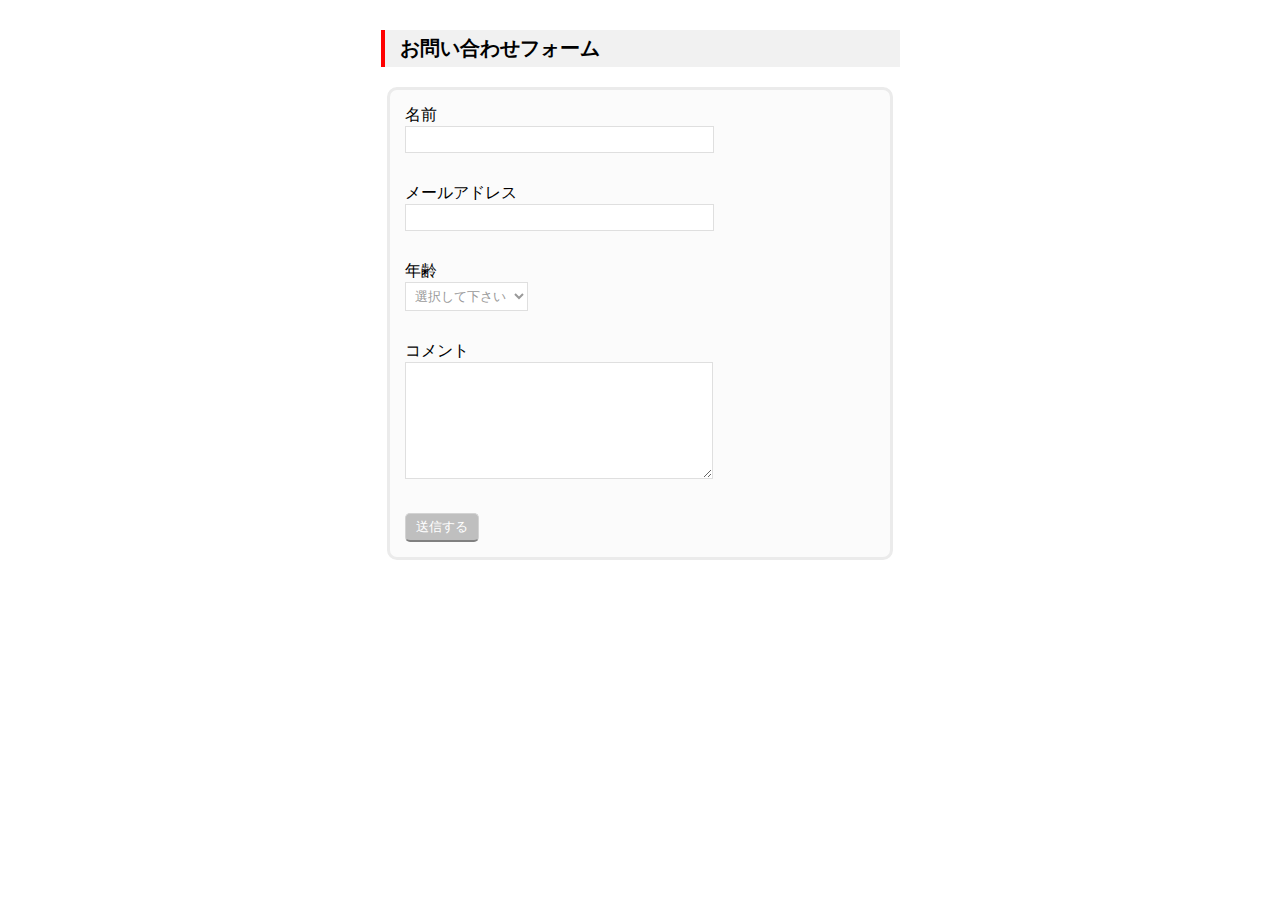
<file: contactform/index.html>
<!doctype HTML>
<html lang="ja">

<head>
    <meta charset="utf-8">
    <title>お問い合わせフォームを作る</title>
    <link rel="stylesheet" type="text/css" href="style.css">
</head>

<body>

    <h1>お問い合わせフォーム</h1>
    <form method="post" action="mail_confirm.php">
        <div>
            <label>名前</label>
            <br>
            <input type="text" class="text" size="35" name="name">
        </div>

        <div>
            <label>メールアドレス</label>
            <br>
            <input type="text" class="text" size="35" name="mail">
        </div>

        <div>
            <label>年齢</label>
            <br>
            <select class="dropdown" name="age">
                <option>選択して下さい</option>
                <script>
                    for(var i=18;i<=65;i++){
                        document.write("<option value="+i+">"+i+"歳</option>");
                    }
                </script>
            </select>
        </div>

        <div>
            <lavel>コメント</lavel>
            <br>
            <textarea cols="35" rows="7" name="comments"></textarea>
        </div>

        <div>
            <input type="submit" class="submit" value="送信する">
        </div>

    </form>
</body>
</html>
</file>
<file: contactform/style.css>
body{font-family:"Hiragino Kaku Gothic ProN","メイリオ",sans-serif;
}

h1{margin:0 auto;
margin-top:30px;
margin-bottom:20px;
border-left:4px red solid;
background-color:#f1f1f1;
padding-top:5px;
padding-bottom:5px;
padding-left:15px;
width:500px;
font-size:20px;
}
form{margin:0 auto;
background-color:#fbfbfb;
border:3px#ebebeb solid;
border-radius:10px;
width:500px;
}
form div{
    padding:15px;
}
.text,textarea,.dropdown{
    border:1px solid #dfdfdf;
    padding:5px;
    color:#999;
    background:#fff;
}

.submit{
    border:1px solid lightgray;
    padding:4px 10px;
    color:white;
    background-color: #bfbfbf;
    border-radius: 5px;
    border-bottom:solid 2px gray;
}
</file>
